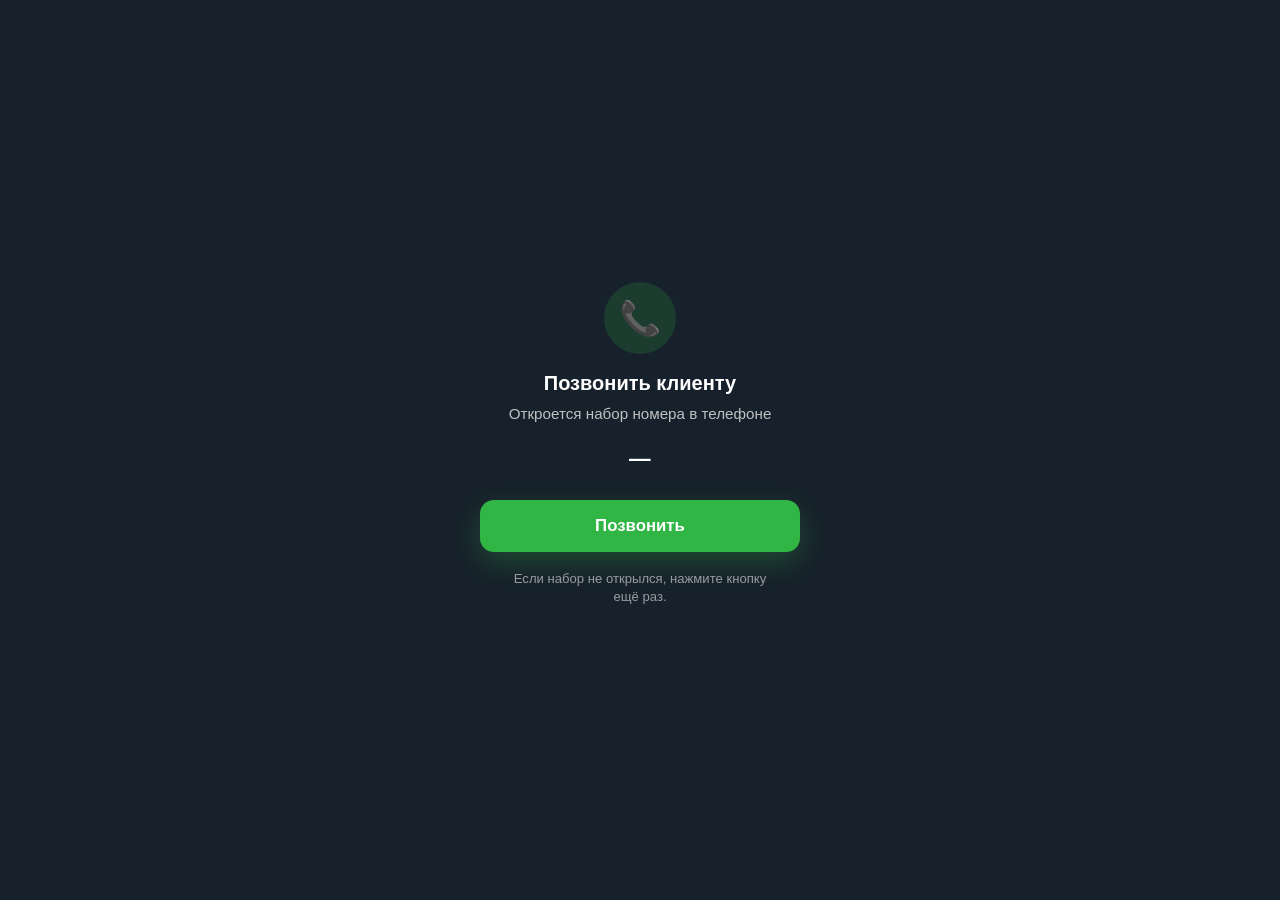
<file: static/courier-call.html>
<!DOCTYPE html>
<html lang="ru">
<head>
  <meta charset="UTF-8">
  <meta name="viewport" content="width=device-width, initial-scale=1, maximum-scale=1, user-scalable=no, viewport-fit=cover">
  <title>Позвонить клиенту</title>
  <script src="https://telegram.org/js/telegram-web-app.js"></script>
  <style>
    * { box-sizing: border-box; }
    body {
      margin: 0;
      min-height: 100vh;
      display: flex;
      flex-direction: column;
      align-items: center;
      justify-content: center;
      padding: 28px 20px calc(28px + env(safe-area-inset-bottom));
      font-family: -apple-system, BlinkMacSystemFont, "Segoe UI", Roboto, sans-serif;
      background: var(--tg-theme-bg-color, #17212b);
      color: var(--tg-theme-text-color, #ffffff);
      text-align: center;
    }
    .icon {
      width: 72px;
      height: 72px;
      border-radius: 50%;
      display: flex;
      align-items: center;
      justify-content: center;
      font-size: 34px;
      background: rgba(49, 181, 69, 0.18);
      margin-bottom: 18px;
    }
    h1 {
      margin: 0 0 8px;
      font-size: 1.25rem;
      font-weight: 700;
    }
    .subtitle {
      margin: 0 0 22px;
      opacity: 0.72;
      font-size: 0.95rem;
      line-height: 1.4;
    }
    .phone {
      font-size: 1.35rem;
      font-weight: 600;
      letter-spacing: 0.02em;
      margin-bottom: 28px;
      word-break: break-word;
    }
    .call-btn {
      display: inline-flex;
      align-items: center;
      justify-content: center;
      width: 100%;
      max-width: 320px;
      padding: 16px 20px;
      border-radius: 14px;
      background: #31b545;
      color: #fff;
      font-size: 1.05rem;
      font-weight: 700;
      text-decoration: none;
      border: none;
      cursor: pointer;
      box-shadow: 0 10px 28px rgba(49, 181, 69, 0.28);
    }
    .hint {
      margin-top: 18px;
      font-size: 0.82rem;
      opacity: 0.55;
      max-width: 280px;
      line-height: 1.35;
    }
  </style>
</head>
<body>
  <div class="icon">📞</div>
  <h1 id="title">Позвонить клиенту</h1>
  <p class="subtitle" id="subtitle">Нажмите кнопку ниже — откроется набор номера</p>
  <div class="phone" id="phone"></div>
  <a class="call-btn" id="callBtn" href="#">Позвонить</a>
  <p class="hint" id="hint">Если звонок не начался автоматически, нажмите зелёную кнопку ещё раз.</p>
  <script>
    (function () {
      const params = new URLSearchParams(location.search);
      const lang = (params.get("lang") || "ru").slice(0, 2);
      const raw = params.get("phone") || "";
      const digits = raw.replace(/\D/g, "");
      const e164 = digits ? "+" + digits : "";
      const tg = window.Telegram && window.Telegram.WebApp;

      const i18n = {
        ru: {
          title: "Позвонить клиенту",
          subtitle: "Откроется набор номера в телефоне",
          call: "Позвонить",
          hint: "Если набор не открылся, нажмите кнопку ещё раз.",
          main: "Позвонить клиенту",
        },
        en: {
          title: "Call client",
          subtitle: "Your phone dialer will open",
          call: "Call",
          hint: "If the dialer did not open, tap the button again.",
          main: "Call client",
        },
        ka: {
          title: "დარეკვა კლიენტთან",
          subtitle: "გაიხსნება ტელეფონის აკრიფვა",
          call: "დარეკვა",
          hint: "თუ აკრიფვა არ გაიხსნა, კიდევ დააჭირეთ.",
          main: "დარეკვა კლიენტთან",
        },
      };
      const t = i18n[lang] || i18n.ru;

      document.getElementById("title").textContent = t.title;
      document.getElementById("subtitle").textContent = t.subtitle;
      document.getElementById("hint").textContent = t.hint;
      document.getElementById("phone").textContent = e164 || "—";
      const callBtn = document.getElementById("callBtn");
      callBtn.textContent = t.call;

      function openDialer() {
        if (!e164) return;
        const url = "tel:" + e164;
        try {
          window.open(url, "_blank");
        } catch (_) {}
        window.location.href = url;
      }

      callBtn.addEventListener("click", function (e) {
        e.preventDefault();
        openDialer();
      });
      callBtn.href = e164 ? "tel:" + e164 : "#";

      if (tg) {
        tg.ready();
        tg.expand();
        tg.MainButton.setParams({ text: t.main, color: "#31b545", text_color: "#ffffff" });
        tg.MainButton.show();
        tg.MainButton.onClick(openDialer);
        if (e164) {
          setTimeout(openDialer, 120);
        }
      }
    })();
  </script>
</body>
</html>
</file>
